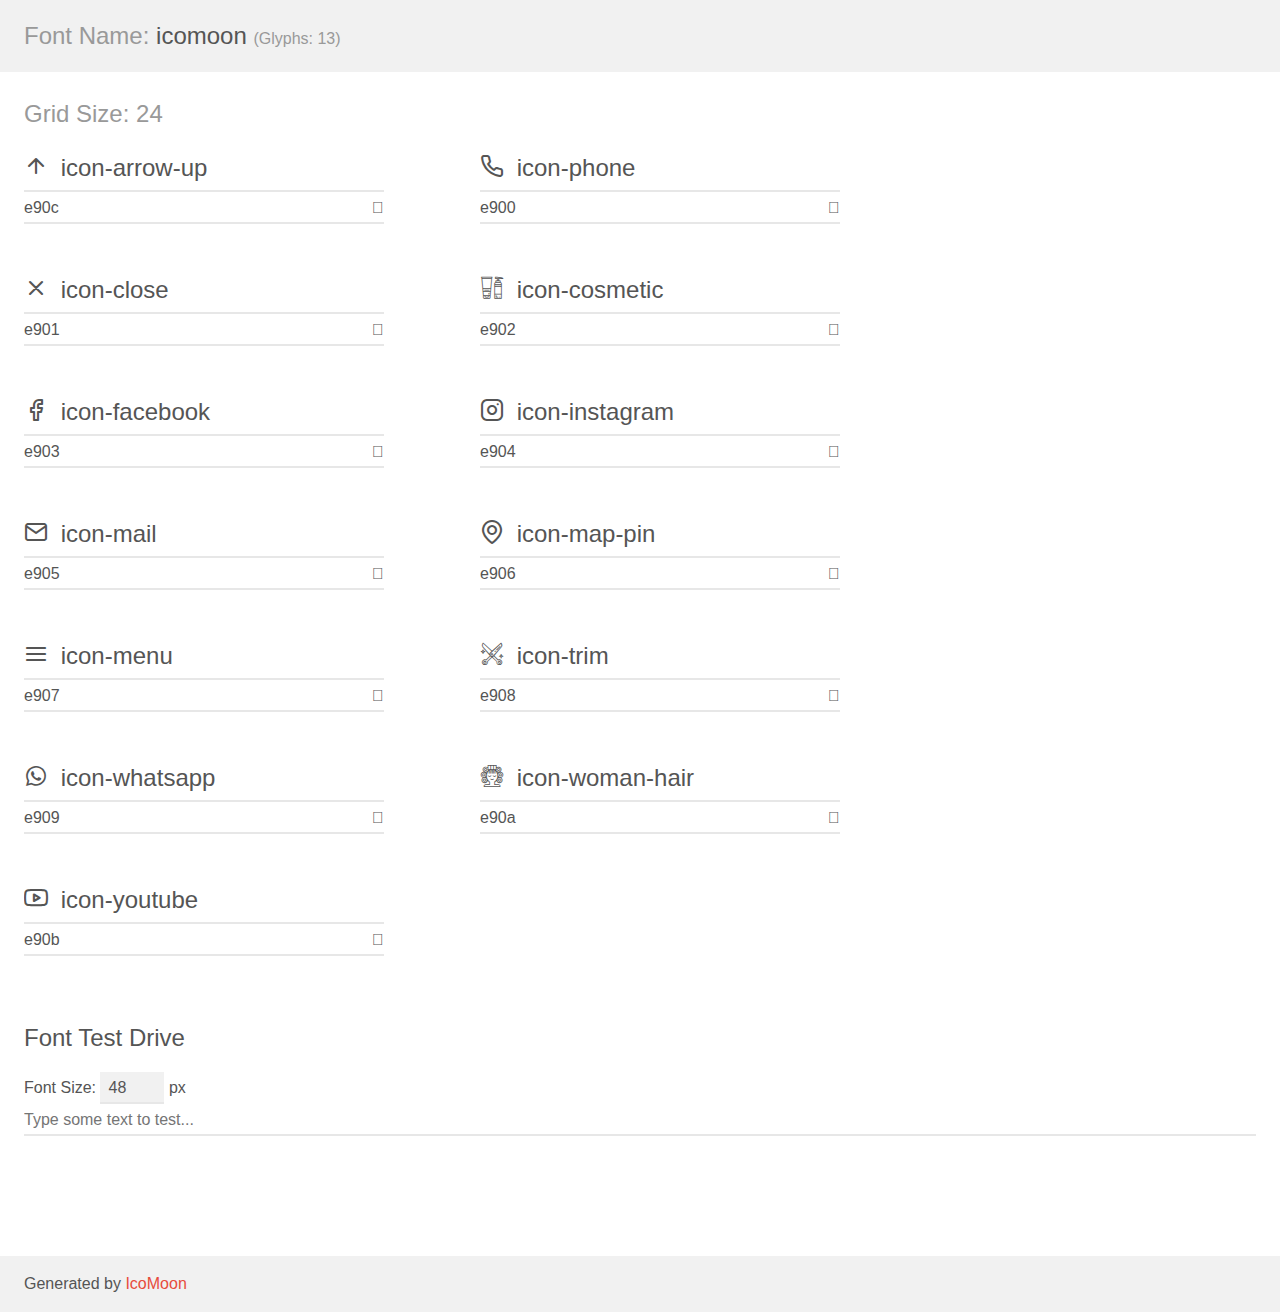
<file: assets/fonts/demo.html>
<!doctype html>
<html>
<head>
    <meta charset="utf-8">
    <title>IcoMoon Demo</title>
    <meta name="description" content="An Icon Font Generated By IcoMoon.io">
    <meta name="viewport" content="width=device-width, initial-scale=1">
    <link rel="stylesheet" href="demo-files/demo.css">
    <link rel="stylesheet" href="style.css"></head>
<body>
    <div class="bgc1 clearfix">
        <h1 class="mhmm mvm"><span class="fgc1">Font Name:</span> icomoon <small class="fgc1">(Glyphs:&nbsp;13)</small></h1>
    </div>
    <div class="clearfix mhl ptl">
        <h1 class="mvm mtn fgc1">Grid Size: 24</h1>
        <div class="glyph fs1">
            <div class="clearfix bshadow0 pbs">
                <span class="icon-arrow-up"></span>
                <span class="mls"> icon-arrow-up</span>
            </div>
            <fieldset class="fs0 size1of1 clearfix hidden-false">
                <input type="text" readonly value="e90c" class="unit size1of2" />
                <input type="text" maxlength="1" readonly value="&#xe90c;" class="unitRight size1of2 talign-right" />
            </fieldset>
            <div class="fs0 bshadow0 clearfix hidden-true">
                <span class="unit pvs fgc1">liga: </span>
                <input type="text" readonly value="" class="liga unitRight" />
            </div>
        </div>
        <div class="glyph fs1">
            <div class="clearfix bshadow0 pbs">
                <span class="icon-phone"></span>
                <span class="mls"> icon-phone</span>
            </div>
            <fieldset class="fs0 size1of1 clearfix hidden-false">
                <input type="text" readonly value="e900" class="unit size1of2" />
                <input type="text" maxlength="1" readonly value="&#xe900;" class="unitRight size1of2 talign-right" />
            </fieldset>
            <div class="fs0 bshadow0 clearfix hidden-true">
                <span class="unit pvs fgc1">liga: </span>
                <input type="text" readonly value="" class="liga unitRight" />
            </div>
        </div>
        <div class="glyph fs1">
            <div class="clearfix bshadow0 pbs">
                <span class="icon-close"></span>
                <span class="mls"> icon-close</span>
            </div>
            <fieldset class="fs0 size1of1 clearfix hidden-false">
                <input type="text" readonly value="e901" class="unit size1of2" />
                <input type="text" maxlength="1" readonly value="&#xe901;" class="unitRight size1of2 talign-right" />
            </fieldset>
            <div class="fs0 bshadow0 clearfix hidden-true">
                <span class="unit pvs fgc1">liga: </span>
                <input type="text" readonly value="" class="liga unitRight" />
            </div>
        </div>
        <div class="glyph fs1">
            <div class="clearfix bshadow0 pbs">
                <span class="icon-cosmetic"></span>
                <span class="mls"> icon-cosmetic</span>
            </div>
            <fieldset class="fs0 size1of1 clearfix hidden-false">
                <input type="text" readonly value="e902" class="unit size1of2" />
                <input type="text" maxlength="1" readonly value="&#xe902;" class="unitRight size1of2 talign-right" />
            </fieldset>
            <div class="fs0 bshadow0 clearfix hidden-true">
                <span class="unit pvs fgc1">liga: </span>
                <input type="text" readonly value="" class="liga unitRight" />
            </div>
        </div>
        <div class="glyph fs1">
            <div class="clearfix bshadow0 pbs">
                <span class="icon-facebook"></span>
                <span class="mls"> icon-facebook</span>
            </div>
            <fieldset class="fs0 size1of1 clearfix hidden-false">
                <input type="text" readonly value="e903" class="unit size1of2" />
                <input type="text" maxlength="1" readonly value="&#xe903;" class="unitRight size1of2 talign-right" />
            </fieldset>
            <div class="fs0 bshadow0 clearfix hidden-true">
                <span class="unit pvs fgc1">liga: </span>
                <input type="text" readonly value="" class="liga unitRight" />
            </div>
        </div>
        <div class="glyph fs1">
            <div class="clearfix bshadow0 pbs">
                <span class="icon-instagram"></span>
                <span class="mls"> icon-instagram</span>
            </div>
            <fieldset class="fs0 size1of1 clearfix hidden-false">
                <input type="text" readonly value="e904" class="unit size1of2" />
                <input type="text" maxlength="1" readonly value="&#xe904;" class="unitRight size1of2 talign-right" />
            </fieldset>
            <div class="fs0 bshadow0 clearfix hidden-true">
                <span class="unit pvs fgc1">liga: </span>
                <input type="text" readonly value="" class="liga unitRight" />
            </div>
        </div>
        <div class="glyph fs1">
            <div class="clearfix bshadow0 pbs">
                <span class="icon-mail"></span>
                <span class="mls"> icon-mail</span>
            </div>
            <fieldset class="fs0 size1of1 clearfix hidden-false">
                <input type="text" readonly value="e905" class="unit size1of2" />
                <input type="text" maxlength="1" readonly value="&#xe905;" class="unitRight size1of2 talign-right" />
            </fieldset>
            <div class="fs0 bshadow0 clearfix hidden-true">
                <span class="unit pvs fgc1">liga: </span>
                <input type="text" readonly value="" class="liga unitRight" />
            </div>
        </div>
        <div class="glyph fs1">
            <div class="clearfix bshadow0 pbs">
                <span class="icon-map-pin"></span>
                <span class="mls"> icon-map-pin</span>
            </div>
            <fieldset class="fs0 size1of1 clearfix hidden-false">
                <input type="text" readonly value="e906" class="unit size1of2" />
                <input type="text" maxlength="1" readonly value="&#xe906;" class="unitRight size1of2 talign-right" />
            </fieldset>
            <div class="fs0 bshadow0 clearfix hidden-true">
                <span class="unit pvs fgc1">liga: </span>
                <input type="text" readonly value="" class="liga unitRight" />
            </div>
        </div>
        <div class="glyph fs1">
            <div class="clearfix bshadow0 pbs">
                <span class="icon-menu"></span>
                <span class="mls"> icon-menu</span>
            </div>
            <fieldset class="fs0 size1of1 clearfix hidden-false">
                <input type="text" readonly value="e907" class="unit size1of2" />
                <input type="text" maxlength="1" readonly value="&#xe907;" class="unitRight size1of2 talign-right" />
            </fieldset>
            <div class="fs0 bshadow0 clearfix hidden-true">
                <span class="unit pvs fgc1">liga: </span>
                <input type="text" readonly value="" class="liga unitRight" />
            </div>
        </div>
        <div class="glyph fs1">
            <div class="clearfix bshadow0 pbs">
                <span class="icon-trim"></span>
                <span class="mls"> icon-trim</span>
            </div>
            <fieldset class="fs0 size1of1 clearfix hidden-false">
                <input type="text" readonly value="e908" class="unit size1of2" />
                <input type="text" maxlength="1" readonly value="&#xe908;" class="unitRight size1of2 talign-right" />
            </fieldset>
            <div class="fs0 bshadow0 clearfix hidden-true">
                <span class="unit pvs fgc1">liga: </span>
                <input type="text" readonly value="" class="liga unitRight" />
            </div>
        </div>
        <div class="glyph fs1">
            <div class="clearfix bshadow0 pbs">
                <span class="icon-whatsapp"></span>
                <span class="mls"> icon-whatsapp</span>
            </div>
            <fieldset class="fs0 size1of1 clearfix hidden-false">
                <input type="text" readonly value="e909" class="unit size1of2" />
                <input type="text" maxlength="1" readonly value="&#xe909;" class="unitRight size1of2 talign-right" />
            </fieldset>
            <div class="fs0 bshadow0 clearfix hidden-true">
                <span class="unit pvs fgc1">liga: </span>
                <input type="text" readonly value="" class="liga unitRight" />
            </div>
        </div>
        <div class="glyph fs1">
            <div class="clearfix bshadow0 pbs">
                <span class="icon-woman-hair"></span>
                <span class="mls"> icon-woman-hair</span>
            </div>
            <fieldset class="fs0 size1of1 clearfix hidden-false">
                <input type="text" readonly value="e90a" class="unit size1of2" />
                <input type="text" maxlength="1" readonly value="&#xe90a;" class="unitRight size1of2 talign-right" />
            </fieldset>
            <div class="fs0 bshadow0 clearfix hidden-true">
                <span class="unit pvs fgc1">liga: </span>
                <input type="text" readonly value="" class="liga unitRight" />
            </div>
        </div>
        <div class="glyph fs1">
            <div class="clearfix bshadow0 pbs">
                <span class="icon-youtube"></span>
                <span class="mls"> icon-youtube</span>
            </div>
            <fieldset class="fs0 size1of1 clearfix hidden-false">
                <input type="text" readonly value="e90b" class="unit size1of2" />
                <input type="text" maxlength="1" readonly value="&#xe90b;" class="unitRight size1of2 talign-right" />
            </fieldset>
            <div class="fs0 bshadow0 clearfix hidden-true">
                <span class="unit pvs fgc1">liga: </span>
                <input type="text" readonly value="" class="liga unitRight" />
            </div>
        </div>
    </div>

    <!--[if gt IE 8]><!-->
    <div class="mhl clearfix mbl">
        <h1>Font Test Drive</h1>
        <label>
            Font Size: <input id="fontSize" type="number" class="textbox0 mbm"
            min="8" value="48" />
            px
        </label>
        <input id="testText" type="text" class="phl size1of1 mvl"
        placeholder="Type some text to test..." value=""/>
        <div id="testDrive" class="icon-" style="font-family: icomoon">&nbsp;
        </div>
    </div>
    <!--<![endif]-->
    <div class="bgc1 clearfix">
        <p class="mhl">Generated by <a href="https://icomoon.io/app">IcoMoon</a></p>
    </div>

    <script src="demo-files/demo.js"></script>
</body>
</html>
</file>
<file: assets/fonts/demo-files/demo.css>
body {
  padding: 0;
  margin: 0;
  font-family: sans-serif;
  font-size: 1em;
  line-height: 1.5;
  color: #555;
  background: #fff;
}
h1 {
  font-size: 1.5em;
  font-weight: normal;
}
small {
  font-size: .66666667em;
}
a {
  color: #e74c3c;
  text-decoration: none;
}
a:hover, a:focus {
  box-shadow: 0 1px #e74c3c;
}
.bshadow0, input {
  box-shadow: inset 0 -2px #e7e7e7;
}
input:hover {
  box-shadow: inset 0 -2px #ccc;
}
input, fieldset {
  font-family: sans-serif;
  font-size: 1em;
  margin: 0;
  padding: 0;
  border: 0;
}
input {
  color: inherit;
  line-height: 1.5;
  height: 1.5em;
  padding: .25em 0;
}
input:focus {
  outline: none;
  box-shadow: inset 0 -2px #449fdb;
}
.glyph {
  font-size: 16px;
  width: 15em;
  padding-bottom: 1em;
  margin-right: 4em;
  margin-bottom: 1em;
  float: left;
  overflow: hidden;
}
.liga {
  width: 80%;
  width: calc(100% - 2.5em);
}
.talign-right {
  text-align: right;
}
.talign-center {
  text-align: center;
}
.bgc1 {
  background: #f1f1f1;
}
.fgc1 {
  color: #999;
}
.fgc0 {
  color: #000;
}
p {
  margin-top: 1em;
  margin-bottom: 1em;
}
.mvm {
  margin-top: .75em;
  margin-bottom: .75em;
}
.mtn {
  margin-top: 0;
}
.mtl, .mal {
  margin-top: 1.5em;
}
.mbl, .mal {
  margin-bottom: 1.5em;
}
.mal, .mhl {
  margin-left: 1.5em;
  margin-right: 1.5em;
}
.mhmm {
  margin-left: 1em;
  margin-right: 1em;
}
.mls {
  margin-left: .25em;
}
.ptl {
  padding-top: 1.5em;
}
.pbs, .pvs {
  padding-bottom: .25em;
}
.pvs, .pts {
  padding-top: .25em;
}
.unit {
  float: left;
}
.unitRight {
  float: right;
}
.size1of2 {
  width: 50%;
}
.size1of1 {
  width: 100%;
}
.clearfix:before, .clearfix:after {
  content: " ";
  display: table;
}
.clearfix:after {
  clear: both;
}
.hidden-true {
  display: none;
}
.textbox0 {
  width: 3em;
  background: #f1f1f1;
  padding: .25em .5em;
  line-height: 1.5;
  height: 1.5em;
}
#testDrive {
  display: block;
  padding-top: 24px;
  line-height: 1.5;
}
.fs0 {
  font-size: 16px;
}
.fs1 {
  font-size: 24px;
}
</file>
<file: assets/fonts/style.css>
@font-face {
  font-family: 'icomoon';
  src:  url('fonts/icomoon.eot?pb82g0');
  src:  url('fonts/icomoon.eot?pb82g0#iefix') format('embedded-opentype'),
    url('fonts/icomoon.ttf?pb82g0') format('truetype'),
    url('fonts/icomoon.woff?pb82g0') format('woff'),
    url('fonts/icomoon.svg?pb82g0#icomoon') format('svg');
  font-weight: normal;
  font-style: normal;
  font-display: block;
}

[class^="icon-"], [class*=" icon-"] {
  /* use !important to prevent issues with browser extensions that change fonts */
  font-family: 'icomoon' !important;
  speak: never;
  font-style: normal;
  font-weight: normal;
  font-variant: normal;
  text-transform: none;
  line-height: 1;

  /* Better Font Rendering =========== */
  -webkit-font-smoothing: antialiased;
  -moz-osx-font-smoothing: grayscale;
}

.icon-arrow-up:before {
  content: "\e90c";
}
.icon-phone:before {
  content: "\e900";
}
.icon-close:before {
  content: "\e901";
}
.icon-cosmetic:before {
  content: "\e902";
}
.icon-facebook:before {
  content: "\e903";
}
.icon-instagram:before {
  content: "\e904";
}
.icon-mail:before {
  content: "\e905";
}
.icon-map-pin:before {
  content: "\e906";
}
.icon-menu:before {
  content: "\e907";
}
.icon-trim:before {
  content: "\e908";
}
.icon-whatsapp:before {
  content: "\e909";
}
.icon-woman-hair:before {
  content: "\e90a";
}
.icon-youtube:before {
  content: "\e90b";
}
</file>
